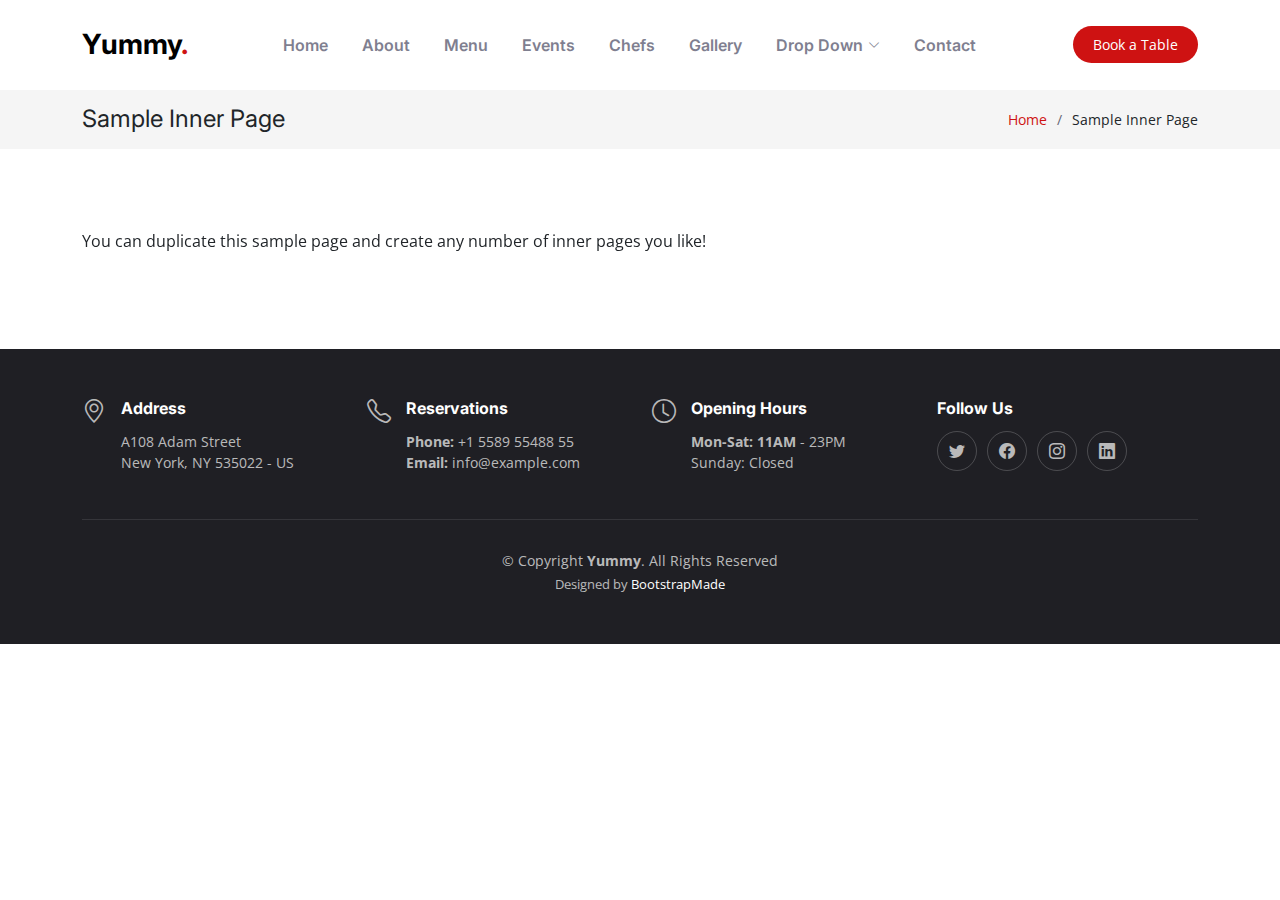
<file: eproject1.0/sample-inner-page.html>
<!DOCTYPE html>
<html lang="en">

<head>
  <meta charset="utf-8">
  <meta content="width=device-width, initial-scale=1.0" name="viewport">

  <title>[Template] Sample Inner Page</title>
  <meta content="" name="description">
  <meta content="" name="keywords">

  <!-- Favicons -->
  <link href="assets/img/favicon.png" rel="icon">
  <link href="assets/img/apple-touch-icon.png" rel="apple-touch-icon">

  <!-- Google Fonts -->
  <link rel="preconnect" href="https://fonts.googleapis.com">
  <link rel="preconnect" href="https://fonts.gstatic.com" crossorigin>
  <link href="https://fonts.googleapis.com/css2?family=Open+Sans:ital,wght@0,300;0,400;0,500;0,600;0,700;1,300;1,400;1,600;1,700&family=Amatic+SC:ital,wght@0,300;0,400;0,500;0,600;0,700;1,300;1,400;1,500;1,600;1,700&family=Inter:ital,wght@0,300;0,400;0,500;0,600;0,700;1,300;1,400;1,500;1,600;1,700&display=swap" rel="stylesheet">

  <!-- Vendor CSS Files -->
  <link href="assets/vendor/bootstrap/css/bootstrap.min.css" rel="stylesheet">
  <link href="assets/vendor/bootstrap-icons/bootstrap-icons.css" rel="stylesheet">
  <link href="assets/vendor/aos/aos.css" rel="stylesheet">
  <link href="assets/vendor/glightbox/css/glightbox.min.css" rel="stylesheet">
  <link href="assets/vendor/swiper/swiper-bundle.min.css" rel="stylesheet">

  <!-- Template Main CSS File -->
  <link href="assets/css/main.css" rel="stylesheet">

  <!-- =======================================================
  * Template Name: Yummy - v1.3.0
  * Template URL: https://bootstrapmade.com/yummy-bootstrap-restaurant-website-template/
  * Author: BootstrapMade.com
  * License: https://bootstrapmade.com/license/
  ======================================================== -->
</head>

<body>

  <!-- ======= Header ======= -->
  <header id="header" class="header fixed-top d-flex align-items-center">
    <div class="container d-flex align-items-center justify-content-between">

      <a href="index.html" class="logo d-flex align-items-center me-auto me-lg-0">
        <!-- Uncomment the line below if you also wish to use an image logo -->
        <!-- <img src="assets/img/logo.png" alt=""> -->
        <h1>Yummy<span>.</span></h1>
      </a>

      <nav id="navbar" class="navbar">
        <ul>
          <li><a href="#hero">Home</a></li>
          <li><a href="#about">About</a></li>
          <li><a href="#menu">Menu</a></li>
          <li><a href="#events">Events</a></li>
          <li><a href="#chefs">Chefs</a></li>
          <li><a href="#gallery">Gallery</a></li>
          <li class="dropdown"><a href="#"><span>Drop Down</span> <i class="bi bi-chevron-down dropdown-indicator"></i></a>
            <ul>
              <li><a href="#">Drop Down 1</a></li>
              <li class="dropdown"><a href="#"><span>Deep Drop Down</span> <i class="bi bi-chevron-down dropdown-indicator"></i></a>
                <ul>
                  <li><a href="#">Deep Drop Down 1</a></li>
                  <li><a href="#">Deep Drop Down 2</a></li>
                  <li><a href="#">Deep Drop Down 3</a></li>
                  <li><a href="#">Deep Drop Down 4</a></li>
                  <li><a href="#">Deep Drop Down 5</a></li>
                </ul>
              </li>
              <li><a href="#">Drop Down 2</a></li>
              <li><a href="#">Drop Down 3</a></li>
              <li><a href="#">Drop Down 4</a></li>
            </ul>
          </li>
          <li><a href="#contact">Contact</a></li>
        </ul>
      </nav><!-- .navbar -->

      <a class="btn-book-a-table" href="#book-a-table">Book a Table</a>
      <i class="mobile-nav-toggle mobile-nav-show bi bi-list"></i>
      <i class="mobile-nav-toggle mobile-nav-hide d-none bi bi-x"></i>

    </div>
  </header><!-- End Header -->

  <main id="main">

    <!-- ======= Breadcrumbs ======= -->
    <div class="breadcrumbs">
      <div class="container">

        <div class="d-flex justify-content-between align-items-center">
          <h2>Sample Inner Page</h2>
          <ol>
            <li><a href="index.html">Home</a></li>
            <li>Sample Inner Page</li>
          </ol>
        </div>

      </div>
    </div><!-- End Breadcrumbs -->

    <section class="sample-page">
      <div class="container" data-aos="fade-up">

        <p>
          You can duplicate this sample page and create any number of inner pages you like!
        </p>

      </div>
    </section>

  </main><!-- End #main -->

  <!-- ======= Footer ======= -->
  <footer id="footer" class="footer">

    <div class="container">
      <div class="row gy-3">
        <div class="col-lg-3 col-md-6 d-flex">
          <i class="bi bi-geo-alt icon"></i>
          <div>
            <h4>Address</h4>
            <p>
              A108 Adam Street <br>
              New York, NY 535022 - US<br>
            </p>
          </div>

        </div>

        <div class="col-lg-3 col-md-6 footer-links d-flex">
          <i class="bi bi-telephone icon"></i>
          <div>
            <h4>Reservations</h4>
            <p>
              <strong>Phone:</strong> +1 5589 55488 55<br>
              <strong>Email:</strong> info@example.com<br>
            </p>
          </div>
        </div>

        <div class="col-lg-3 col-md-6 footer-links d-flex">
          <i class="bi bi-clock icon"></i>
          <div>
            <h4>Opening Hours</h4>
            <p>
              <strong>Mon-Sat: 11AM</strong> - 23PM<br>
              Sunday: Closed
            </p>
          </div>
        </div>

        <div class="col-lg-3 col-md-6 footer-links">
          <h4>Follow Us</h4>
          <div class="social-links d-flex">
            <a href="#" class="twitter"><i class="bi bi-twitter"></i></a>
            <a href="#" class="facebook"><i class="bi bi-facebook"></i></a>
            <a href="#" class="instagram"><i class="bi bi-instagram"></i></a>
            <a href="#" class="linkedin"><i class="bi bi-linkedin"></i></a>
          </div>
        </div>

      </div>
    </div>

    <div class="container">
      <div class="copyright">
        &copy; Copyright <strong><span>Yummy</span></strong>. All Rights Reserved
      </div>
      <div class="credits">
        <!-- All the links in the footer should remain intact. -->
        <!-- You can delete the links only if you purchased the pro version. -->
        <!-- Licensing information: https://bootstrapmade.com/license/ -->
        <!-- Purchase the pro version with working PHP/AJAX contact form: https://bootstrapmade.com/yummy-bootstrap-restaurant-website-template/ -->
        Designed by <a href="https://bootstrapmade.com/">BootstrapMade</a>
      </div>
    </div>

  </footer><!-- End Footer -->
  <!-- End Footer -->

  <a href="#" class="scroll-top d-flex align-items-center justify-content-center"><i class="bi bi-arrow-up-short"></i></a>

  <div id="preloader"></div>

  <!-- Vendor JS Files -->
  <script src="assets/vendor/bootstrap/js/bootstrap.bundle.min.js"></script>
  <script src="assets/vendor/aos/aos.js"></script>
  <script src="assets/vendor/glightbox/js/glightbox.min.js"></script>
  <script src="assets/vendor/purecounter/purecounter_vanilla.js"></script>
  <script src="assets/vendor/swiper/swiper-bundle.min.js"></script>
  <script src="assets/vendor/php-email-form/validate.js"></script>

  <!-- Template Main JS File -->
  <script src="assets/js/main.js"></script>

</body>

</html>
</file>
<file: eproject1.0/assets/css/main.css>
/**
* Template Name: Yummy - v1.3.0
* Template URL: https://bootstrapmade.com/yummy-bootstrap-restaurant-website-template/
* Author: BootstrapMade.com
* License: https://bootstrapmade.com/license/
*/

/*--------------------------------------------------------------
# Set main reusable colors and fonts using CSS variables
# Learn more about CSS variables at https://developer.mozilla.org/en-US/docs/Web/CSS/Using_CSS_custom_properties
--------------------------------------------------------------*/
/* Fonts */

:root {
  --font-default: "Open Sans", system-ui, -apple-system, "Segoe UI", Roboto, "Helvetica Neue", Arial, "Noto Sans", "Liberation Sans", sans-serif, "Apple Color Emoji", "Segoe UI Emoji", "Segoe UI Symbol", "Noto Color Emoji";
  --font-primary: "Amatic SC", sans-serif;
  --font-secondary: "Inter", sans-serif;
}

/* Colors */
:root {
  --color-default: #212529;
  --color-primary: #ce1212;
  --color-secondary: #37373f;
}

/* Smooth scroll behavior */
:root {
  scroll-behavior: smooth;
}

/*--------------------------------------------------------------
# General
--------------------------------------------------------------*/
body {
  font-family: var(--font-default);
  color: var(--color-default);
}

a {
  color: var(--color-primary);
  text-decoration: none;
}

a:hover {
  color: #ec2727;
  text-decoration: none;
}

h1,
h2,
h3,
h4,
h5,
h6 {
  font-family: var(--font-secondary);
}

/*--------------------------------------------------------------
# Sections & Section Header
--------------------------------------------------------------*/
section {
  overflow: hidden;
  padding: 80px 0;
}

.section-bg {
  background-color: #eee;
}

.section-header {
  text-align: center;
  padding-bottom: 30px;
}

.section-header h2 {
  font-size: 13px;
  letter-spacing: 1px;
  font-weight: 400;
  margin: 0;
  padding: 0;
  color: #7f7f90;
  text-transform: uppercase;
  font-family: var(--font-default);
}

.section-header p {
  margin: 0;
  font-size: 48px;
  font-weight: 400;
  font-family: var(--font-primary);
}

.section-header p span {
  color: var(--color-primary);
}

/*--------------------------------------------------------------
# Breadcrumbs
--------------------------------------------------------------*/
.breadcrumbs {
  padding: 15px 0;
  background: rgba(55, 55, 63, 0.05);
  margin-top: 90px;
}

@media (max-width: 575px) {
  .breadcrumbs {
    margin-top: 70px;
  }
}

.breadcrumbs h2 {
  font-size: 24px;
  font-weight: 400;
  margin: 0;
}

.breadcrumbs ol {
  display: flex;
  flex-wrap: wrap;
  list-style: none;
  padding: 0;
  margin: 0;
  font-size: 14px;
}

.breadcrumbs ol li+li {
  padding-left: 10px;
}

.breadcrumbs ol li+li::before {
  display: inline-block;
  padding-right: 10px;
  color: #676775;
  content: "/";
}

@media (max-width: 992px) {
  .breadcrumbs .d-flex {
    display: block !important;
  }

  .breadcrumbs h2 {
    margin-bottom: 10px;
  }

  .breadcrumbs ol {
    display: block;
  }

  .breadcrumbs ol li {
    display: inline-block;
  }
}

/*--------------------------------------------------------------
# Scroll top button
--------------------------------------------------------------*/
.scroll-top {
  position: fixed;
  visibility: hidden;
  opacity: 0;
  right: 15px;
  bottom: 15px;
  z-index: 99999;
  background: var(--color-primary);
  width: 44px;
  height: 44px;
  border-radius: 50px;
  transition: all 0.4s;
}

.scroll-top i {
  font-size: 24px;
  color: #fff;
  line-height: 0;
}

.scroll-top:hover {
  background: #ec2727;
  color: #fff;
}

.scroll-top.active {
  visibility: visible;
  opacity: 1;
}

/*--------------------------------------------------------------
# Preloader
--------------------------------------------------------------*/
#preloader {
  position: fixed;
  inset: 0;
  z-index: 9999;
  overflow: hidden;
  background: #fff;
  transition: all 0.6s ease-out;
  width: 100%;
  height: 100vh;
}

#preloader:before,
#preloader:after {
  content: "";
  position: absolute;
  border: 4px solid var(--color-primary);
  border-radius: 50%;
  -webkit-animation: animate-preloader 2s cubic-bezier(0, 0.2, 0.8, 1) infinite;
  animation: animate-preloader 2s cubic-bezier(0, 0.2, 0.8, 1) infinite;
}

#preloader:after {
  -webkit-animation-delay: -0.5s;
  animation-delay: -0.5s;
}

@-webkit-keyframes animate-preloader {
  0% {
    width: 10px;
    height: 10px;
    top: calc(50% - 5px);
    left: calc(50% - 5px);
    opacity: 1;
  }

  100% {
    width: 72px;
    height: 72px;
    top: calc(50% - 36px);
    left: calc(50% - 36px);
    opacity: 0;
  }
}

@keyframes animate-preloader {
  0% {
    width: 10px;
    height: 10px;
    top: calc(50% - 5px);
    left: calc(50% - 5px);
    opacity: 1;
  }

  100% {
    width: 72px;
    height: 72px;
    top: calc(50% - 36px);
    left: calc(50% - 36px);
    opacity: 0;
  }
}

/*--------------------------------------------------------------
# Disable aos animation delay on mobile devices
--------------------------------------------------------------*/
@media screen and (max-width: 768px) {
  [data-aos-delay] {
    transition-delay: 0 !important;
  }
}

/*--------------------------------------------------------------
# Header
--------------------------------------------------------------*/
.header {
  background: #fff;
  transition: all 0.5s;
  z-index: 997;
  height: 90px;
  border-bottom: 1px solid #fff;
}

@media (max-width: 575px) {
  .header {
    height: 70px;
  }
}

.header.sticked {
  border-color: #fff;
  border-color: #eee;
}

.header .logo img {
  max-height: 40px;
  margin-right: 6px;
}

.header .logo h1 {
  font-size: 28px;
  font-weight: 700;
  color: #000;
  margin: 0;
  font-family: var(--font-secondary);
}

.header .logo h1 span {
  color: var(--color-primary);
}

.header .btn-book-a-table,
.header .btn-book-a-table:focus {
  font-size: 14px;
  color: #fff;
  background: var(--color-primary);
  padding: 8px 20px;
  margin-left: 30px;
  border-radius: 50px;
  transition: 0.3s;
}

.header .btn-book-a-table:hover,
.header .btn-book-a-table:focus:hover {
  color: #fff;
  background: rgba(206, 18, 18, 0.8);
}

section {
  scroll-margin-top: 90px;
}

/*--------------------------------------------------------------
# Desktop Navigation
--------------------------------------------------------------*/
@media (min-width: 1280px) {
  .navbar {
    padding: 0;
  }

  .navbar ul {
    margin: 0;
    padding: 0;
    display: flex;
    list-style: none;
    align-items: center;
  }

  .navbar li {
    position: relative;
  }

  .navbar>ul>li {
    white-space: nowrap;
    padding: 10px 0 10px 28px;
  }

  .navbar a,
  .navbar a:focus {
    display: flex;
    align-items: center;
    justify-content: space-between;
    padding: 0 3px;
    font-family: var(--font-secondary);
    font-size: 16px;
    font-weight: 600;
    color: #7f7f90;
    white-space: nowrap;
    transition: 0.3s;
    position: relative;
  }

  .navbar a i,
  .navbar a:focus i {
    font-size: 12px;
    line-height: 0;
    margin-left: 5px;
  }

  .navbar>ul>li>a:before {
    content: "";
    position: absolute;
    width: 100%;
    height: 2px;
    bottom: -6px;
    left: 0;
    background-color: var(--color-primary);
    visibility: hidden;
    width: 0px;
    transition: all 0.3s ease-in-out 0s;
  }

  .navbar a:hover:before,
  .navbar li:hover>a:before,
  .navbar .active:before {
    visibility: visible;
    width: 100%;
  }

  .navbar a:hover,
  .navbar .active,
  .navbar .active:focus,
  .navbar li:hover>a {
    color: #000;
  }

  .navbar .dropdown ul {
    display: block;
    position: absolute;
    left: 28px;
    top: calc(100% + 30px);
    margin: 0;
    padding: 10px 0;
    z-index: 99;
    opacity: 0;
    visibility: hidden;
    background: #fff;
    box-shadow: 0px 0px 30px rgba(127, 137, 161, 0.25);
    transition: 0.3s;
    border-radius: 4px;
  }

  .navbar .dropdown ul li {
    min-width: 200px;
  }

  .navbar .dropdown ul a {
    padding: 10px 20px;
    font-size: 15px;
    text-transform: none;
    font-weight: 600;
  }

  .navbar .dropdown ul a i {
    font-size: 12px;
  }

  .navbar .dropdown ul a:hover,
  .navbar .dropdown ul .active:hover,
  .navbar .dropdown ul li:hover>a {
    color: var(--color-primary);
  }

  .navbar .dropdown:hover>ul {
    opacity: 1;
    top: 100%;
    visibility: visible;
  }

  .navbar .dropdown .dropdown ul {
    top: 0;
    left: calc(100% - 30px);
    visibility: hidden;
  }

  .navbar .dropdown .dropdown:hover>ul {
    opacity: 1;
    top: 0;
    left: 100%;
    visibility: visible;
  }
}

@media (min-width: 1280px) and (max-width: 1366px) {
  .navbar .dropdown .dropdown ul {
    left: -90%;
  }

  .navbar .dropdown .dropdown:hover>ul {
    left: -100%;
  }
}

@media (min-width: 1280px) {

  .mobile-nav-show,
  .mobile-nav-hide {
    display: none;
  }
}

/*--------------------------------------------------------------
# Mobile Navigation
--------------------------------------------------------------*/
@media (max-width: 1279px) {
  .navbar {
    position: fixed;
    top: 0;
    right: -100%;
    width: 100%;
    max-width: 400px;
    border-left: 1px solid #666;
    bottom: 0;
    transition: 0.3s;
    z-index: 9997;
  }

  .navbar ul {
    position: absolute;
    inset: 0;
    padding: 50px 0 10px 0;
    margin: 0;
    background: rgba(255, 255, 255, 0.9);
    overflow-y: auto;
    transition: 0.3s;
    z-index: 9998;
  }

  .navbar a,
  .navbar a:focus {
    display: flex;
    align-items: center;
    justify-content: space-between;
    padding: 10px 20px;
    font-family: var(--font-secondary);
    border-bottom: 2px solid rgba(255, 255, 255, 0.8);
    font-size: 16px;
    font-weight: 600;
    color: #7f7f90;
    white-space: nowrap;
    transition: 0.3s;
  }

  .navbar a i,
  .navbar a:focus i {
    font-size: 12px;
    line-height: 0;
    margin-left: 5px;
  }

  .navbar a:hover,
  .navbar li:hover>a {
    color: #000;
  }

  .navbar .active,
  .navbar .active:focus {
    color: #000;
    border-color: var(--color-primary);
  }

  .navbar .dropdown ul,
  .navbar .dropdown .dropdown ul {
    position: static;
    display: none;
    padding: 10px 0;
    margin: 10px 20px;
    transition: all 0.5s ease-in-out;
    border: 1px solid #eee;
  }

  .navbar .dropdown>.dropdown-active,
  .navbar .dropdown .dropdown>.dropdown-active {
    display: block;
  }

  .mobile-nav-show {
    color: var(--color-secondary);
    font-size: 28px;
    cursor: pointer;
    line-height: 0;
    transition: 0.5s;
    z-index: 9999;
    margin: 0 10px 0 20px;
  }

  .mobile-nav-hide {
    color: var(--color-secondary);
    font-size: 32px;
    cursor: pointer;
    line-height: 0;
    transition: 0.5s;
    position: fixed;
    right: 20px;
    top: 20px;
    z-index: 9999;
  }

  .mobile-nav-active {
    overflow: hidden;
  }

  .mobile-nav-active .navbar {
    right: 0;
  }

  .mobile-nav-active .navbar:before {
    content: "";
    position: fixed;
    inset: 0;
    background: rgba(255, 255, 255, 0.8);
    z-index: 9996;
  }
}

/*--------------------------------------------------------------
# About Section
--------------------------------------------------------------*/
.about .about-img {
  min-height: 500px;
}

.about h3 {
  font-weight: 700;
  font-size: 36px;
  margin-bottom: 30px;
  font-family: var(--font-secondary);
}

.about .call-us {
  left: 10%;
  right: 10%;
  bottom: 10%;
  background-color: #fff;
  box-shadow: 0px 2px 25px rgba(0, 0, 0, 0.08);
  padding: 20px;
  text-align: center;
}

.about .call-us h4 {
  font-size: 24px;
  font-weight: 700;
  margin-bottom: 5px;
  font-family: var(--font-default);
}

.about .call-us p {
  font-size: 28px;
  font-weight: 700;
  color: var(--color-primary);
}

.about .content ul {
  list-style: none;
  padding: 0;
}

.about .content ul li {
  padding: 0 0 8px 26px;
  position: relative;
}

.about .content ul i {
  position: absolute;
  font-size: 20px;
  left: 0;
  top: -3px;
  color: var(--color-primary);
}

.about .content p:last-child {
  margin-bottom: 0;
}

.about .play-btn {
  width: 94px;
  height: 94px;
  background: radial-gradient(var(--color-primary) 50%, rgba(206, 18, 18, 0.4) 52%);
  border-radius: 50%;
  display: block;
  position: absolute;
  left: calc(50% - 47px);
  top: calc(50% - 47px);
  overflow: hidden;
}

.about .play-btn:before {
  content: "";
  position: absolute;
  width: 120px;
  height: 120px;
  -webkit-animation-delay: 0s;
  animation-delay: 0s;
  -webkit-animation: pulsate-btn 2s;
  animation: pulsate-btn 2s;
  -webkit-animation-direction: forwards;
  animation-direction: forwards;
  -webkit-animation-iteration-count: infinite;
  animation-iteration-count: infinite;
  -webkit-animation-timing-function: steps;
  animation-timing-function: steps;
  opacity: 1;
  border-radius: 50%;
  border: 5px solid rgba(206, 18, 18, 0.7);
  top: -15%;
  left: -15%;
  background: rgba(198, 16, 0, 0);
}

.about .play-btn:after {
  content: "";
  position: absolute;
  left: 50%;
  top: 50%;
  transform: translateX(-40%) translateY(-50%);
  width: 0;
  height: 0;
  border-top: 10px solid transparent;
  border-bottom: 10px solid transparent;
  border-left: 15px solid #fff;
  z-index: 100;
  transition: all 400ms cubic-bezier(0.55, 0.055, 0.675, 0.19);
}

.about .play-btn:hover:before {
  content: "";
  position: absolute;
  left: 50%;
  top: 50%;
  transform: translateX(-40%) translateY(-50%);
  width: 0;
  height: 0;
  border: none;
  border-top: 10px solid transparent;
  border-bottom: 10px solid transparent;
  border-left: 15px solid #fff;
  z-index: 200;
  -webkit-animation: none;
  animation: none;
  border-radius: 0;
}

.about .play-btn:hover:after {
  border-left: 15px solid var(--color-primary);
  transform: scale(20);
}

@-webkit-keyframes pulsate-btn {
  0% {
    transform: scale(0.6, 0.6);
    opacity: 1;
  }

  100% {
    transform: scale(1, 1);
    opacity: 0;
  }
}

@keyframes pulsate-btn {
  0% {
    transform: scale(0.6, 0.6);
    opacity: 1;
  }

  100% {
    transform: scale(1, 1);
    opacity: 0;
  }
}

/*--------------------------------------------------------------
# Why Us Section
--------------------------------------------------------------*/
.why-us .why-box {
  padding: 30px;
  background: var(--color-primary);
  color: #fff;
}

.why-us .why-box h3 {
  font-weight: 700;
  font-size: 34px;
  margin-bottom: 30px;
}

.why-us .why-box p {
  margin-bottom: 30px;
}

.why-us .why-box .more-btn {
  display: inline-block;
  background: rgba(255, 255, 255, 0.3);
  padding: 6px 30px 8px 30px;
  color: #fff;
  border-radius: 50px;
  transition: all ease-in-out 0.4s;
}

.why-us .why-box .more-btn i {
  font-size: 14px;
}

.why-us .why-box .more-btn:hover {
  color: var(--color-primary);
  background: #fff;
}

.why-us .icon-box {
  text-align: center;
  background: #fff;
  padding: 40px 30px;
  width: 100%;
  height: 100%;
  border: 1px solid rgba(55, 55, 63, 0.1);
  transition: 0.3s;
}

.why-us .icon-box i {
  color: var(--color-primary);
  margin-bottom: 30px;
  font-size: 32px;
  margin-bottom: 30px;
  background: rgba(206, 18, 18, 0.1);
  border-radius: 50px;
  display: flex;
  align-items: center;
  justify-content: center;
  width: 64px;
  height: 64px;
}

.why-us .icon-box h4 {
  font-size: 20px;
  font-weight: 400;
  margin: 0 0 30px 0;
  font-family: var(--font-secondary);
}

.why-us .icon-box p {
  font-size: 15px;
  color: #6c757d;
}

@media (min-width: 1200px) {
  .why-us .icon-box:hover {
    transform: scale(1.1);
  }
}

/*--------------------------------------------------------------
# Stats Counter Section
--------------------------------------------------------------*/
.stats-counter {
  background: linear-gradient(rgba(0, 0, 0, 0.5), rgba(0, 0, 0, 0.5)), url("../img/stats-bg.jpg") center center;
  background-size: cover;
  padding: 100px 0;
}

@media (min-width: 1365px) {
  .stats-counter {
    background-attachment: fixed;
  }
}

.stats-counter .stats-item {
  padding: 30px;
  width: 100%;
}

.stats-counter .stats-item span {
  font-size: 48px;
  display: block;
  color: #fff;
  font-weight: 700;
}

.stats-counter .stats-item p {
  padding: 0;
  margin: 0;
  font-family: var(--font-secondary);
  font-size: 16px;
  font-weight: 700;
  color: rgba(255, 255, 255, 0.6);
}

/*--------------------------------------------------------------
# Menu Section
--------------------------------------------------------------*/
.menu .nav-tabs {
  border: 0;
}

.menu .nav-link {
  margin: 0 10px;
  padding: 10px 5px;
  transition: 0.3s;
  color: var(--color-secondary);
  border-radius: 0;
  cursor: pointer;
  height: 100%;
  border: 0;
  border-bottom: 2px solid #b6b6bf;
}

@media (max-width: 575px) {
  .menu .nav-link {
    margin: 0 10px;
    padding: 10px 0;
  }
}

.menu .nav-link i {
  padding-right: 15px;
  font-size: 48px;
}

.menu .nav-link h4 {
  font-size: 18px;
  font-weight: 400;
  margin: 0;
  font-family: var(--font-secondary);
}

@media (max-width: 575px) {
  .menu .nav-link h4 {
    font-size: 16px;
  }
}

.menu .nav-link:hover {
  color: var(--color-primary);
}

.menu .nav-link.active {
  color: var(--color-primary);
  border-color: var(--color-primary);
}

.menu .tab-content .tab-header {
  padding: 30px 0;
}

.menu .tab-content .tab-header p {
  font-size: 14px;
  text-transform: uppercase;
  color: #676775;
  margin-bottom: 0;
}

.menu .tab-content .tab-header h3 {
  font-size: 36px;
  font-weight: 600;
  color: var(--color-primary);
}

.menu .tab-content .menu-item {
  -moz-text-align-last: center;
  text-align-last: center;
}

.menu .tab-content .menu-item .menu-img {
  padding: 0 60px;
  margin-bottom: 15px;
}

.menu .tab-content .menu-item h4 {
  font-size: 22px;
  font-weight: 500;
  color: var(--color-secondary);
  font-family: var(--font-secondary);
  font-weight: 30px;
  margin-bottom: 5px;
}

.menu .tab-content .menu-item .ingredients {
  font-family: var(--font-secondary);
  color: #8d8d9b;
  margin-bottom: 5px;
}

.menu .tab-content .menu-item .price {
  font-size: 24px;
  font-weight: 700;
  color: var(--color-primary);
}

/*--------------------------------------------------------------
# Testimonials Section
--------------------------------------------------------------*/
.testimonials .section-header {
  margin-bottom: 40px;
}

.testimonials .testimonials-carousel,
.testimonials .testimonials-slider {
  overflow: hidden;
}

.testimonials .testimonial-item .testimonial-content {
  border-left: 3px solid var(--color-primary);
  padding-left: 30px;
}

.testimonials .testimonial-item .testimonial-img {
  border-radius: 50%;
  border: 4px solid #fff;
  margin: 0 auto;
}

.testimonials .testimonial-item h3 {
  font-size: 20px;
  font-weight: bold;
  margin: 10px 0 5px 0;
  color: var(--color-default);
  font-family: var(--font-secondary);
}

.testimonials .testimonial-item h4 {
  font-size: 14px;
  color: #6c757d;
  margin: 0 0 10px 0;
  font-family: var(--font-secondary);
}

.testimonials .testimonial-item .stars i {
  color: #ffc107;
  margin: 0 1px;
}

.testimonials .testimonial-item .quote-icon-left,
.testimonials .testimonial-item .quote-icon-right {
  color: #f05656;
  font-size: 26px;
  line-height: 0;
}

.testimonials .testimonial-item .quote-icon-left {
  display: inline-block;
  left: -5px;
  position: relative;
}

.testimonials .testimonial-item .quote-icon-right {
  display: inline-block;
  right: -5px;
  position: relative;
  top: 10px;
  transform: scale(-1, -1);
}

.testimonials .testimonial-item p {
  font-style: italic;
}

.testimonials .swiper-pagination {
  margin-top: 40px;
  position: relative;
}

.testimonials .swiper-pagination .swiper-pagination-bullet {
  width: 12px;
  height: 12px;
  background-color: #d1d1d7;
  opacity: 1;
}

.testimonials .swiper-pagination .swiper-pagination-bullet-active {
  background-color: var(--color-primary);
}

/*--------------------------------------------------------------
# Events Section
--------------------------------------------------------------*/
.events .container-fluid {
  padding: 0;
}

.events .event-item {
  background-size: cover;
  background-position: cente;
  min-height: 600px;
  padding: 30px;
}

@media (max-width: 575px) {
  .events .event-item {
    min-height: 500px;
  }
}

.events .event-item:before {
  content: "";
  background: rgba(0, 0, 0, 0.6);
  position: absolute;
  inset: 0;
}

.events .event-item h3 {
  font-size: 24px;
  font-weight: 700;
  margin-bottom: 5px;
  color: #fff;
  position: relative;
}

.events .event-item .price {
  color: #fff;
  border-bottom: 2px solid var(--color-primary);
  font-size: 32px;
  font-weight: 700;
  margin-bottom: 15px;
  position: relative;
}

.events .event-item .description {
  margin-bottom: 0;
  color: rgba(255, 255, 255, 0.9);
  position: relative;
}

@media (min-width: 1200px) {
  .events .swiper-slide-active+.swiper-slide {
    border-left: 1px solid rgba(255, 255, 255, 0.5);
    border-right: 1px solid rgba(255, 255, 255, 0.5);
    z-index: 1;
  }
}

.events .swiper-pagination {
  margin-top: 20px;
  position: relative;
}

.events .swiper-pagination .swiper-pagination-bullet {
  width: 10px;
  height: 10px;
  background-color: #d1d1d7;
  opacity: 1;
}

.events .swiper-pagination .swiper-pagination-bullet-active {
  background-color: var(--color-primary);
}

/*--------------------------------------------------------------
# Chefs Section
--------------------------------------------------------------*/
.chefs .chef-member {
  overflow: hidden;
  text-align: center;
  border-radius: 5px;
  background: #fff;
  box-shadow: 0px 0 30px rgba(55, 55, 63, 0.08);
  transition: 0.3s;
}

.chefs .chef-member .member-img {
  position: relative;
  overflow: hidden;
}

.chefs .chef-member .member-img:after {
  position: absolute;
  content: "";
  left: 0;
  bottom: 0;
  height: 100%;
  width: 100%;
  background: url(../img/team-shape.svg) no-repeat center bottom;
  background-size: contain;
  z-index: 1;
}

.chefs .chef-member .social {
  position: absolute;
  right: -100%;
  top: 30px;
  opacity: 0;
  border-radius: 4px;
  transition: 0.5s;
  background: rgba(255, 255, 255, 0.3);
  z-index: 2;
}

.chefs .chef-member .social a {
  transition: color 0.3s;
  color: rgba(55, 55, 63, 0.4);
  margin: 15px 12px;
  display: block;
  line-height: 0;
  text-align: center;
}

.chefs .chef-member .social a:hover {
  color: rgba(55, 55, 63, 0.9);
}

.chefs .chef-member .social i {
  font-size: 18px;
}

.chefs .chef-member .member-info {
  padding: 10px 15px 20px 15px;
}

.chefs .chef-member .member-info h4 {
  font-weight: 700;
  margin-bottom: 5px;
  font-size: 20px;
  color: var(--color-secondary);
}

.chefs .chef-member .member-info span {
  display: block;
  font-size: 14px;
  font-weight: 400;
  color: rgba(33, 37, 41, 0.4);
}

.chefs .chef-member .member-info p {
  font-style: italic;
  font-size: 14px;
  padding-top: 15px;
  line-height: 26px;
  color: rgba(33, 37, 41, 0.7);
}

.chefs .chef-member:hover {
  transform: scale(1.08);
  box-shadow: 0px 0 30px rgba(55, 55, 63, 0.15);
}

.chefs .chef-member:hover .social {
  right: 8px;
  opacity: 1;
}

/*--------------------------------------------------------------
# Book A Table Section
--------------------------------------------------------------*/
.book-a-table .reservation-img {
  min-height: 500px;
  background-size: cover;
  background-position: center;
}

.book-a-table .reservation-form-bg {
  background: rgba(55, 55, 63, 0.04);
}

.book-a-table .php-email-form {
  padding: 40px;
}

@media (max-width: 575px) {
  .book-a-table .php-email-form {
    padding: 20px;
  }
}

.book-a-table .php-email-form h3 {
  font-size: 14px;
  font-weight: 700;
  text-transform: uppercase;
  letter-spacing: 1px;
}

.book-a-table .php-email-form h4 {
  font-size: 14px;
  font-weight: 700;
  text-transform: uppercase;
  letter-spacing: 1px;
  margin: 20px 0 0 0;
}

.book-a-table .php-email-form p {
  font-size: 14px;
  margin-bottom: 20px;
}

.book-a-table .php-email-form .error-message {
  display: none;
  color: #fff;
  background: #df1529;
  text-align: left;
  padding: 15px;
  margin-bottom: 24px;
  font-weight: 600;
}

.book-a-table .php-email-form .sent-message {
  display: none;
  color: #fff;
  background: #059652;
  text-align: center;
  padding: 15px;
  margin-bottom: 24px;
  font-weight: 600;
}

.book-a-table .php-email-form .loading {
  display: none;
  background: #fff;
  text-align: center;
  padding: 15px;
  margin-bottom: 24px;
}

.book-a-table .php-email-form .loading:before {
  content: "";
  display: inline-block;
  border-radius: 50%;
  width: 24px;
  height: 24px;
  margin: 0 10px -6px 0;
  border: 3px solid #059652;
  border-top-color: #fff;
  -webkit-animation: animate-loading 1s linear infinite;
  animation: animate-loading 1s linear infinite;
}

.book-a-table .php-email-form input,
.book-a-table .php-email-form textarea {
  border-radius: 0;
  box-shadow: none;
  font-size: 14px;
  border-radius: 0;
}

.book-a-table .php-email-form input:focus,
.book-a-table .php-email-form textarea:focus {
  border-color: var(--color-primary);
}

.book-a-table .php-email-form input {
  padding: 12px 15px;
}

.book-a-table .php-email-form textarea {
  padding: 12px 15px;
}

.book-a-table .php-email-form button[type=submit] {
  background: var(--color-primary);
  border: 0;
  padding: 14px 60px;
  color: #fff;
  transition: 0.4s;
  border-radius: 50px;
}

.book-a-table .php-email-form button[type=submit]:hover {
  background: #ec2727;
}

@-webkit-keyframes animate-loading {
  0% {
    transform: rotate(0deg);
  }

  100% {
    transform: rotate(360deg);
  }
}

@keyframes animate-loading {
  0% {
    transform: rotate(0deg);
  }

  100% {
    transform: rotate(360deg);
  }
}

/*--------------------------------------------------------------
# Gallery Section
--------------------------------------------------------------*/
.gallery {
  overflow: hidden;
}

.gallery .swiper-pagination {
  margin-top: 20px;
  position: relative;
}

.gallery .swiper-pagination .swiper-pagination-bullet {
  width: 12px;
  height: 12px;
  background-color: #d1d1d7;
  opacity: 1;
}

.gallery .swiper-pagination .swiper-pagination-bullet-active {
  background-color: var(--color-primary);
}

.gallery .swiper-slide-active {
  text-align: center;
}

@media (min-width: 992px) {
  .gallery .swiper-wrapper {
    padding: 40px 0;
  }

  .gallery .swiper-slide-active {
    border: 6px solid var(--color-primary);
    padding: 4px;
    background: #fff;
    z-index: 1;
    transform: scale(1.2);
  }
}

/*--------------------------------------------------------------
# Contact Section
--------------------------------------------------------------*/
.contact .info-item {
  background: #f4f4f4;
  padding: 30px;
  height: 100%;
}

.contact .info-item .icon {
  display: flex;
  align-items: center;
  justify-content: center;
  width: 56px;
  height: 56px;
  font-size: 24px;
  line-height: 0;
  color: #fff;
  background: var(--color-primary);
  border-radius: 50%;
  margin-right: 15px;
}

.contact .info-item h3 {
  font-size: 20px;
  color: #6c757d;
  font-weight: 700;
  margin: 0 0 5px 0;
}

.contact .info-item p {
  padding: 0;
  margin: 0;
  line-height: 24px;
  font-size: 14px;
}

.contact .info-item .social-links a {
  font-size: 24px;
  display: inline-block;
  color: rgba(55, 55, 63, 0.7);
  line-height: 1;
  margin: 4px 6px 0 0;
  transition: 0.3s;
}

.contact .info-item .social-links a:hover {
  color: var(--color-primary);
}

.contact .php-email-form {
  width: 100%;
  margin-top: 30px;
  background: #fff;
  box-shadow: 0 0 30px rgba(0, 0, 0, 0.08);
}

.contact .php-email-form .form-group {
  padding-bottom: 20px;
}

.contact .php-email-form .error-message {
  display: none;
  color: #fff;
  background: #df1529;
  text-align: left;
  padding: 15px;
  font-weight: 600;
}

.contact .php-email-form .error-message br+br {
  margin-top: 25px;
}

.contact .php-email-form .sent-message {
  display: none;
  color: #fff;
  background: #059652;
  text-align: center;
  padding: 15px;
  font-weight: 600;
}

.contact .php-email-form .loading {
  display: none;
  background: #fff;
  text-align: center;
  padding: 15px;
}

.contact .php-email-form .loading:before {
  content: "";
  display: inline-block;
  border-radius: 50%;
  width: 24px;
  height: 24px;
  margin: 0 10px -6px 0;
  border: 3px solid #059652;
  border-top-color: #fff;
  -webkit-animation: animate-loading 1s linear infinite;
  animation: animate-loading 1s linear infinite;
}

.contact .php-email-form input,
.contact .php-email-form textarea {
  border-radius: 0;
  box-shadow: none;
  font-size: 14px;
}

.contact .php-email-form input:focus,
.contact .php-email-form textarea:focus {
  border-color: var(--color-primary);
}

.contact .php-email-form input {
  height: 48px;
}

.contact .php-email-form textarea {
  padding: 10px 12px;
}

.contact .php-email-form button[type=submit] {
  background: var(--color-primary);
  border: 0;
  padding: 12px 40px;
  color: #fff;
  transition: 0.4s;
  border-radius: 50px;
}

.contact .php-email-form button[type=submit]:hover {
  background: #ec2727;
}

@keyframes animate-loading {
  0% {
    transform: rotate(0deg);
  }

  100% {
    transform: rotate(360deg);
  }
}

/*--------------------------------------------------------------
# Hero Section
--------------------------------------------------------------*/
.hero {
  width: 100%;
  background-size: cover;
  position: relative;
  min-height: 60vh;
  padding: 160px 0 60px 0;
}

.hero h2 {
  font-size: 64px;
  font-weight: 700;
  margin-bottom: 20px;
  color: var(--color-secondary);
  font-family: var(--font-primary);
}

.hero h2 span {
  color: var(--color-primary);
}

.hero p {
  color: #4f4f5a;
  font-weight: 400;
  margin-bottom: 30px;
}

.hero .btn-book-a-table {
  font-weight: 500;
  font-size: 14px;
  letter-spacing: 1px;
  display: inline-block;
  padding: 12px 36px;
  border-radius: 50px;
  transition: 0.5s;
  color: #fff;
  background: var(--color-primary);
  box-shadow: 0 8px 28px rgba(206, 18, 18, 0.2);
}

.hero .btn-book-a-table:hover {
  background: rgba(206, 18, 18, 0.8);
  box-shadow: 0 8px 28px rgba(206, 18, 18, 0.45);
}

.hero .btn-watch-video {
  font-size: 16px;
  transition: 0.5s;
  margin-left: 25px;
  color: var(--font-secondary);
  font-weight: 600;
}

.hero .btn-watch-video i {
  color: var(--color-primary);
  font-size: 32px;
  transition: 0.3s;
  line-height: 0;
  margin-right: 8px;
}

.hero .btn-watch-video:hover {
  color: var(--color-primary);
}

.hero .btn-watch-video:hover i {
  color: rgba(206, 18, 18, 0.8);
}

@media (max-width: 640px) {
  .hero h2 {
    font-size: 36px;
  }

  .hero .btn-get-started,
  .hero .btn-watch-video {
    font-size: 14px;
  }
}

/*--------------------------------------------------------------
# Footer
--------------------------------------------------------------*/
.footer {
  font-size: 14px;
  background-color: #1f1f24;
  padding: 50px 0;
  color: rgba(255, 255, 255, 0.7);
}

.footer .icon {
  margin-right: 15px;
  font-size: 24px;
  line-height: 0;
}

.footer h4 {
  font-size: 16px;
  font-weight: bold;
  position: relative;
  padding-bottom: 5px;
  color: #fff;
}

.footer .footer-links {
  margin-bottom: 30px;
}

.footer .footer-links ul {
  list-style: none;
  padding: 0;
  margin: 0;
}

.footer .footer-links ul li {
  padding: 10px 0;
  display: flex;
  align-items: center;
}

.footer .footer-links ul li:first-child {
  padding-top: 0;
}

.footer .footer-links ul a {
  color: rgba(255, 255, 255, 0.6);
  transition: 0.3s;
  display: inline-block;
  line-height: 1;
}

.footer .footer-links ul a:hover {
  color: #fff;
}

.footer .social-links a {
  display: flex;
  align-items: center;
  justify-content: center;
  width: 40px;
  height: 40px;
  border-radius: 50%;
  border: 1px solid rgba(255, 255, 255, 0.2);
  font-size: 16px;
  color: rgba(255, 255, 255, 0.7);
  margin-right: 10px;
  transition: 0.3s;
}

.footer .social-links a:hover {
  color: #fff;
  border-color: #fff;
}

.footer .copyright {
  text-align: center;
  padding-top: 30px;
  border-top: 1px solid rgba(255, 255, 255, 0.1);
}

.footer .credits {
  padding-top: 4px;
  text-align: center;
  font-size: 13px;
}

.footer .credits a {
  color: #fff;
}
</file>
